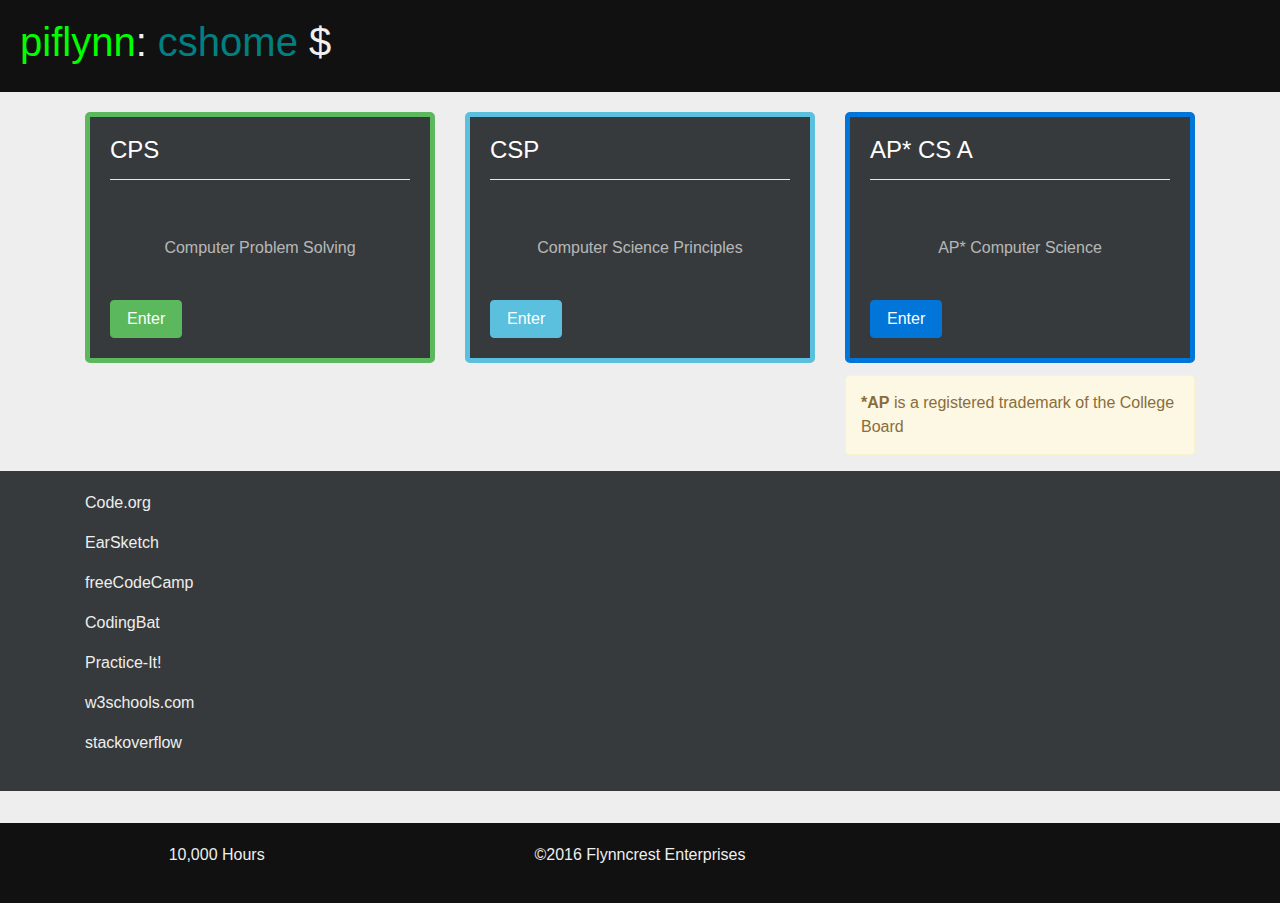
<file: index.html>
<!DOCTYPE html>
<html>
<head>
	<meta charset="utf-8">
	<title></title>
	<link rel="stylesheet" type="text/css" href="css/bootstrap.min.css">
	<link rel="stylesheet" type="text/css" href="css/style.css">
</head>
<body>

	<header>
		<div class="">
			<div class="site-header">
				<h1 id="text-clear"><span id="text-user">piflynn</span>: <span id="text-directory">cshome</span> $</h1>
			</div>

		</div> <!-- end container -->
	</header> <!-- end header -->

	<main role="main">
		<div class="container">
			
			<section>
			<!-- <div id="player"></div> -->
			</section> <!-- end section-->

			<section>
				<div class="row">
					<div class="col-sm-12 col-md-4">
						<article>
							<div class="card card-border-success">
								<div class="card-block card-inverse bg-inverse">
									<h4 class="card-title">CPS</h4>
									<hr>
								</div>
								<div class="card-block card-inverse bg-inverse">
									<p class="card-text text-xs-center">Computer Problem Solving</p>
									<br>
									<a href="cps.html"><button class="btn btn-success">Enter</button></a>
								</div>
							</div>
						</article>
					</div>
					<div class="col-sm-12 col-md-4">
						<article>
							<div class="card card-border-info">
								<div class="card-block card-inverse bg-inverse">
									<h4 class="card-title">CSP</h4>
									<hr>
								</div>
								<div class="card-block card-inverse bg-inverse">
									<p class="card-text text-xs-center">Computer Science Principles</p>
									<br>
									<a href="csp.html"><button class="btn btn-info">Enter</button></a>
								</div>
							</div>
						</article>
					</div>
					<div class="col-sm-12 col-md-4">
						<article>
							<div class="card card-border-primary">
								<div class="card-block card-inverse bg-inverse">
									<h4 class="card-title">AP* CS A</h4>
									<hr>
								</div>
								<div class="card-block card-inverse bg-inverse">
									<p class="card-text text-xs-center">AP* Computer Science</p>
									<br>
									<a href="apcs.html"><button class="btn btn-primary">Enter</button></a>
								</div>
							</div>
						</article>
						<article>
							<div class="alert alert-warning" role="alert">
  								<strong>*AP</strong> is a registered trademark of the College Board
							</div>
						</article>
					</div>

				</div> <!-- end row -->
			</section> <!-- end section -->

		</div> <!-- end container -->
	</main> <!-- end main -->

	<!-- no container for jumbotron, = full width :) -->
	<section>
		<div class="jumbotron jumbotron-fluid bg-inverse">
			<div class="container">
				<div class="row">
					<div class=""></div>
					<div class="col-md-3">
						<nav>
							<p><a href="https://code.org/educate/applab">Code.org</a></p>
							<p><a href="https://earsketch.gatech.edu/earsketch2/">EarSketch</a></p>
							<p><a href="https://www.freecodecamp.com">freeCodeCamp</a></p>
							<p><a href="http://www.codingbat.com">CodingBat</a></p>
							<p><a href="https://practiceit.cs.washington.edu/">Practice-It!</a></p>
							<p><a href="http://www.w3schools.com">w3schools.com</a></p>
							<p><a href="http://www.stackoverflow.com">stackoverflow</a></p>
						</nav>
					</div>
					<div class="col-md-6">
						<div id="player"></div> 
					</div>
					<div class="col-md-3">
						<div></div> 
					</div>

				</div> <!-- end row -->
			</div> <!-- end container-fluid -->
		</div> <!-- end jumbotron -->
	</section> <!-- end section -->

	<footer>
		<div class="">
			<div class="site-footer">
				<div class="row">
					<div class="col-sm-4"><p><a href="http://www.wisdomgroup.com/blog/10000-hours-of-practice/">10,000 Hours</a></p></div>
					<div class="col-sm-4"><p>&copy2016 Flynncrest Enterprises</p></div>
					<div class="col-sm-4"></div>

				</div> <!-- end row -->
			</div>

		</div> <!-- end container -->
	</footer> <!-- end footer -->
	

	<script src="js/jquery-2.2.4.min.js"></script>
	<script src="js/bootstrap.min.js"></script>
	<script src="js/script.js"></script>
</body>
</html>
</file>
<file: css/style.css>
* {
	-moz-box-sizing: border-box;
	-webkit-box-sizing: border-box;
	box-sizing: border-box;
}

body {
	color: #eee;
	background: #eee;
}

main {

}

section {

}

article {

}

a {
	color: inherit;
	text-decoration: inherit;
}

hr {
	background: #fff;
}

.site-header {
	background: #111;
	padding: 20px;
	margin-bottom: 20px;
}

.site-footer {
	background: #111;
	padding: 20px;
	text-align: center;
}

.card-border-success {
	border: 5px solid #5cb85c; 
	border-radius: 5px;
}

.card-border-primary {
	border: 5px solid #0275d8; 
	border-radius: 5px;
}

.card-border-info {
	border: 5px solid #5bc0de;
	border-radius: 5px;
}

.card-border-danger {
	border: 5px solid #d9534f;
	border-radius: 5px;
}

.card-border-warning {
	border: 5px solid #f0ad4e;
	border-radius: 5px;
}

.jumbotron-fluid {
	padding: 20px;
	overflow: auto;
}

#text-user {
	color: #00ff00
}

#text-directory {
	color: #008080
}

#text-clear {
	color: #f0f0f0
}
</file>
